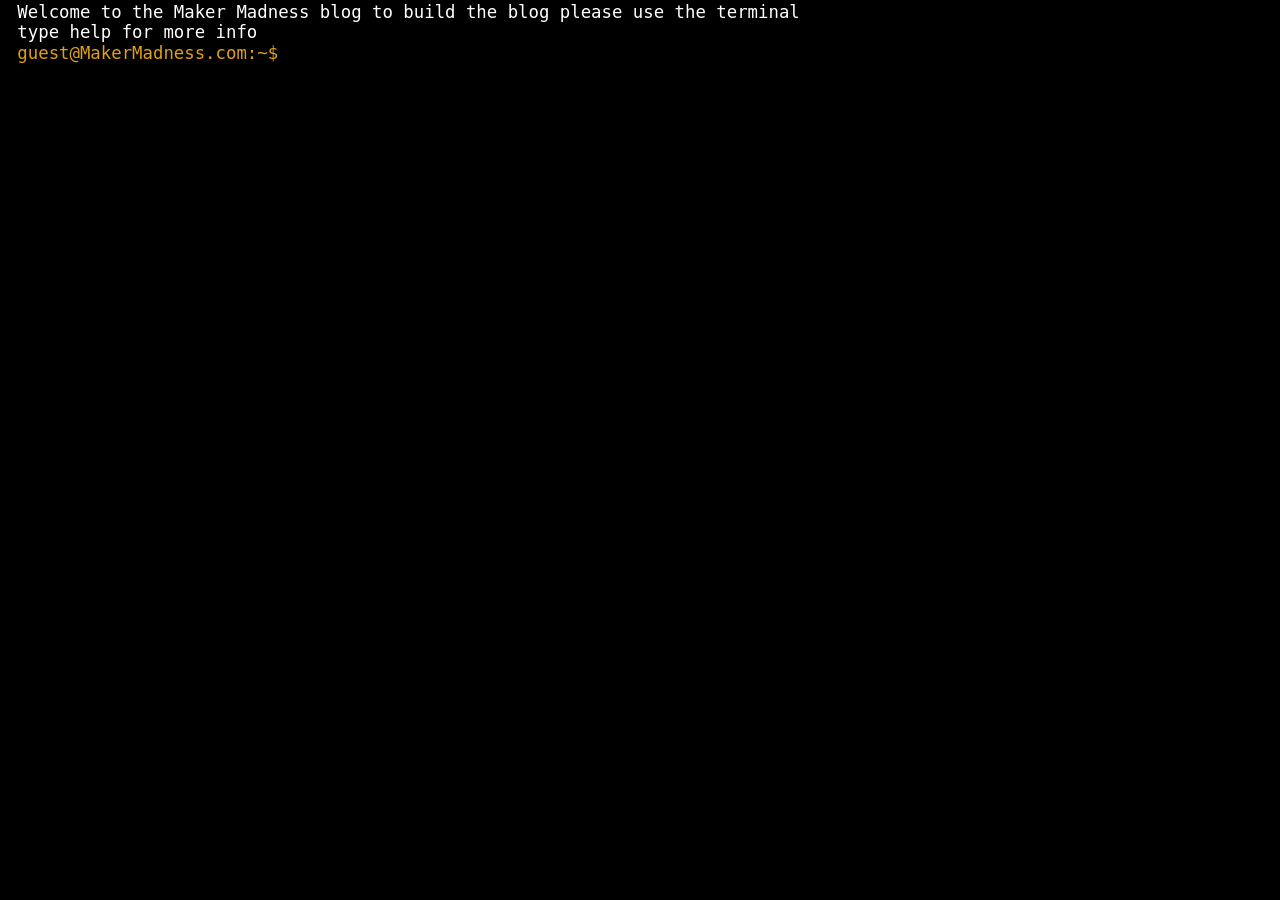
<file: docs/index.html>
<html>

    <head>
        <meta charset="utf-8" />
        <meta http-equiv="X-UA-Compatible" content="chrome=1" />
        <meta name="viewport" content="width=device-width, initial-scale=1.0">
        <title>Terminal</title>
        <link rel="icon" href="./img/favicon.png" type="image/x-icon" />
        <link href="./css/main.css" rel="stylesheet" type="text/css" />
        

    <body>
        <div id="container">
            <div id="output"></div>
            <div id="input-line" class="input-line">
                <div id="prompt" class="prompt-color"></div>&nbsp;
                <div>
                    <input type="text" id="cmdline" autocomplete="off" autocorrect="off" autocapitalize="off" spellcheck="false"
                        autofocus/>
                </div>
            </div>
        </div>
        <script>
            let cookies = document.cookie.split(';')
            if(cookies.includes('terminalOver=true')) {
                window.location.replace("https://maxmfishernj.wixsite.com/mysite")
            }
        </script>
        <script src="./js/main.js" type="module"></script> </head>
    </body>
</html>
</file>
<file: docs/css/main.css>
::selection {
    background: #f7d07e;
}
html, body {
    width: 100%;
    height: 100%;
    margin: 0;
}
body {
    font-size: 13pt;
    font-family: monospace;
    color: white;
    background-color: black;
}
#container {
    padding: .1em 1.5em 1em 1em;
}
#cmdline {
    outline: none;
    background-color: transparent;
    margin: 0;
    width: 100%;
    font: inherit;
    border: none;
    color: inherit;
}
#output {
    clear: both;
    width: 100%;
}
#prompt {
    white-space: nowrap;
    display: -webkit-box;
    -webkit-box-pack: center;
    -webkit-box-orient: vertical;
    display: -moz-box;
    -moz-box-pack: center;
    -moz-box-orient: vertical;
    display: box;
    box-pack: center;
    box-orient: vertical;
    -webkit-user-select: none;
    -moz-user-select: none;
    user-select: none;
}
.prompt-color {
    color: #e09f14;
}
.input-line {
    display: -webkit-box;
    -webkit-box-orient: horizontal;
    -webkit-box-align: stretch;
    display: -moz-box;
    -moz-box-orient: horizontal;
    -moz-box-align: stretch;
    display: box;
    box-orient: horizontal;
    box-align: stretch;
    clear: both;
}
.input-line > div:nth-child(2) {
    -webkit-box-flex: 1;
    -moz-box-flex: 1;
    box-flex: 1;
}

#githubImg img {
    position: fixed;
    bottom: 0; right: 0;
    border: 0;
}

/* SIDE NAV */

#sidenavBtn {
    position: absolute !important;
    padding: 2px !important; 
    top: 0 !important;
    right: 7px !important;
    font-size: 35px !important;
}

#sidenav {
    height: 100%;
    width: 50px;
    position: fixed;
    z-index: 9;
    top: 0;
    left: 0;
    background-color: #e09f14;
    opacity: 0.8;
    overflow-x: hidden;
    transition: 0.3s;
    padding-top: 60px;
}
#sidenav img {
    display: block;
    position: absolute;
    left: 50%;
    transform: translateX(-50%);
    bottom: 100px;
    transition: 0.3s;
    opacity: 0;
}

#sidenav img:focus {
    outline: none;
}

#sidenav button {
    padding: 8px 8px 8px 32px;
    cursor: pointer;
    text-decoration: none;
    font-size: 15pt;
    color: white;
    display: block;
    transition: 0.3s;
    background:none !important;
    border:none;
}
#sidenav button:hover {
    color: #442e00;
}

@media screen and (max-height: 450px) {
    body {
        font-size: 11pt;
    }
    #sidenav {
       padding-top: 15px;
   }
    #sidenav a {
       font-size: 13px;
   }
}
</file>
<file: src/css/main.css>
::selection {
    background: #f7d07e;
}
html, body {
    width: 100%;
    height: 100%;
    margin: 0;
}
body {
    font-size: 13pt;
    font-family: monospace;
    color: white;
    background-color: black;
}
#container {
    padding: .1em 1.5em 1em 1em;
}
#cmdline {
    outline: none;
    background-color: transparent;
    margin: 0;
    width: 100%;
    font: inherit;
    border: none;
    color: inherit;
}
#output {
    clear: both;
    width: 100%;
}
#prompt {
    white-space: nowrap;
    display: -webkit-box;
    -webkit-box-pack: center;
    -webkit-box-orient: vertical;
    display: -moz-box;
    -moz-box-pack: center;
    -moz-box-orient: vertical;
    display: box;
    box-pack: center;
    box-orient: vertical;
    -webkit-user-select: none;
    -moz-user-select: none;
    user-select: none;
}
.prompt-color {
    color: #e09f14;
}
.input-line {
    display: -webkit-box;
    -webkit-box-orient: horizontal;
    -webkit-box-align: stretch;
    display: -moz-box;
    -moz-box-orient: horizontal;
    -moz-box-align: stretch;
    display: box;
    box-orient: horizontal;
    box-align: stretch;
    clear: both;
}
.input-line > div:nth-child(2) {
    -webkit-box-flex: 1;
    -moz-box-flex: 1;
    box-flex: 1;
}

#githubImg img {
    position: fixed;
    bottom: 0; right: 0;
    border: 0;
}

/* SIDE NAV */

#sidenavBtn {
    position: absolute !important;
    padding: 2px !important; 
    top: 0 !important;
    right: 7px !important;
    font-size: 35px !important;
}

#sidenav {
    height: 100%;
    width: 50px;
    position: fixed;
    z-index: 9;
    top: 0;
    left: 0;
    background-color: #e09f14;
    opacity: 0.8;
    overflow-x: hidden;
    transition: 0.3s;
    padding-top: 60px;
}
#sidenav img {
    display: block;
    position: absolute;
    left: 50%;
    transform: translateX(-50%);
    bottom: 100px;
    transition: 0.3s;
    opacity: 0;
}

#sidenav img:focus {
    outline: none;
}

#sidenav button {
    padding: 8px 8px 8px 32px;
    cursor: pointer;
    text-decoration: none;
    font-size: 15pt;
    color: white;
    display: block;
    transition: 0.3s;
    background:none !important;
    border:none;
}
#sidenav button:hover {
    color: #442e00;
}

@media screen and (max-height: 450px) {
    body {
        font-size: 11pt;
    }
    #sidenav {
       padding-top: 15px;
   }
    #sidenav a {
       font-size: 13px;
   }
}
</file>
